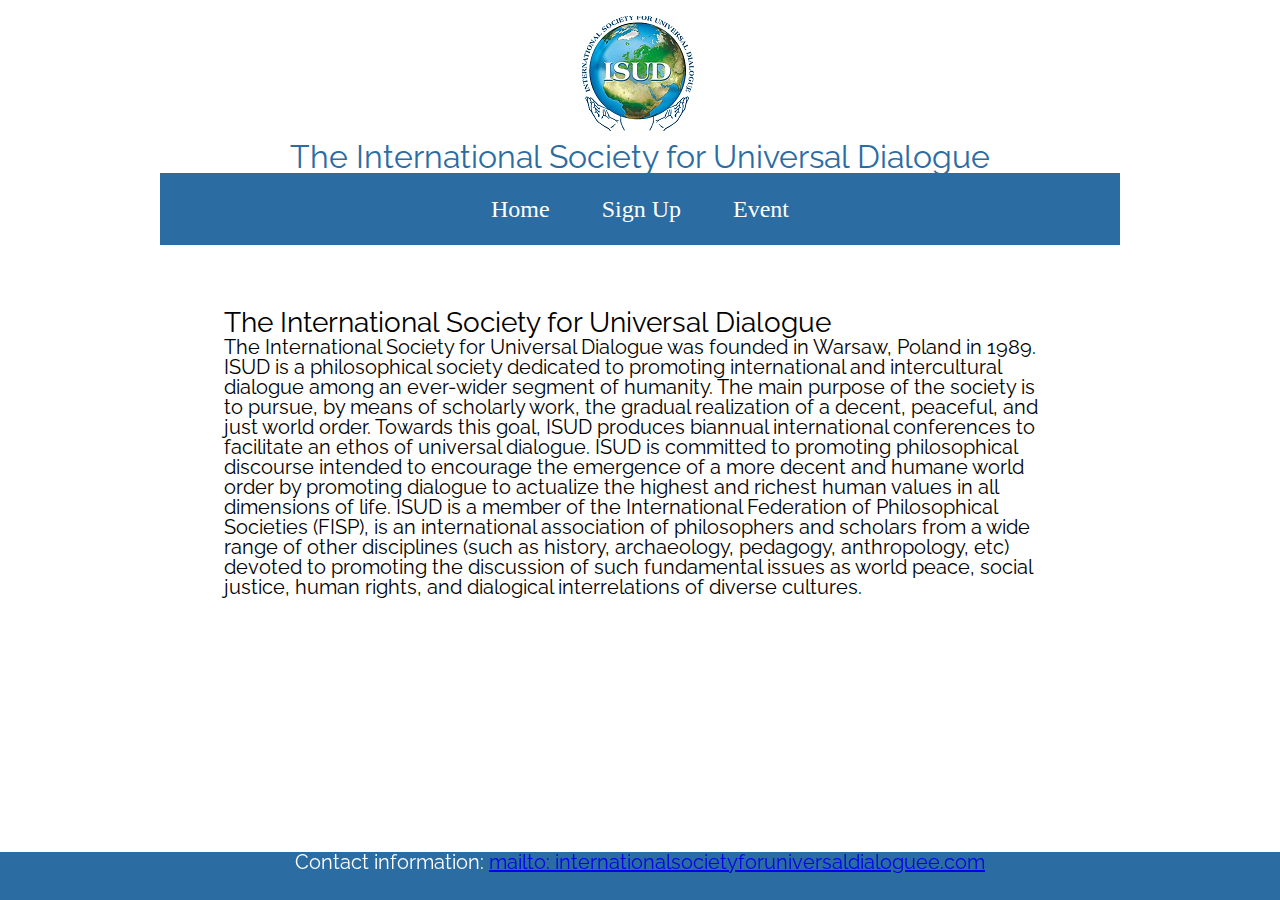
<file: index.html>
<!DOCTYPE html>
<html lang="en">
   <head>
      <meta charset="UTF-8">
      <meta name="viewport" content="width=device-width, initial-scale=1.0">
	  <link rel="stylesheet" media="screen" href="css/reset.css" />
      <link rel="stylesheet" href="css/style.css">
      <link href="https://fonts.googleapis.com/css2?family=Raleway&display=swap" rel="stylesheet">
      <title>Document</title>
   </head>
   <body>
      <div class="title">
        <div class="logo">
            <img src="images/logo.png" alt="">
        </div>
         <h1>The International Society for Universal Dialogue </h1>
      </div>
      <div class="nav">
         <nav>
            <ul>
               <li><a href="index.html">Home</a></li>
               <li><a href="signup.html">Sign Up</a></li>
               <li><a href="2016_congress.html">Event</a></li> 
            </ul>
         </nav>
      </div>
      <div class="home-content">
         <h2>The International Society for Universal Dialogue</h2>
         <p>The International Society for Universal Dialogue was founded in Warsaw, Poland in 1989. ISUD is a philosophical society dedicated to promoting international and intercultural dialogue among an ever-wider segment of humanity.
            The main purpose of the society is to pursue, by means of scholarly work, the gradual realization of a decent, peaceful, and just world order. Towards this goal, ISUD produces biannual international conferences to facilitate an ethos of universal dialogue.
            ISUD is committed to promoting philosophical discourse intended to encourage the emergence of a more decent and humane world order by promoting dialogue to actualize the highest and richest human values in all dimensions of life.
            ISUD is a member of the International Federation of Philosophical Societies (FISP), is an international association of philosophers and scholars from a wide range of other disciplines (such as history, archaeology, pedagogy, anthropology, etc) devoted to promoting the discussion of such fundamental issues as world peace, social justice, human rights, and dialogical interrelations of diverse cultures.
         </p>
         <div class="intro-video">
            <iframe src="https://www.youtube.com/embed/sF5n78x9LgE"  allow="accelerometer; autoplay; encrypted-media; gyroscope; picture-in-picture" allowfullscreen></iframe>
         </div>
      </div>

      <footer>
         <div class="footer">
            <p>Contact information: <a href="mailto:someone@example.com">
               mailto: internationalsocietyforuniversaldialoguee.com</a>
            </p>
       </div>
      </footer>
   </body>
       
</html>
</file>
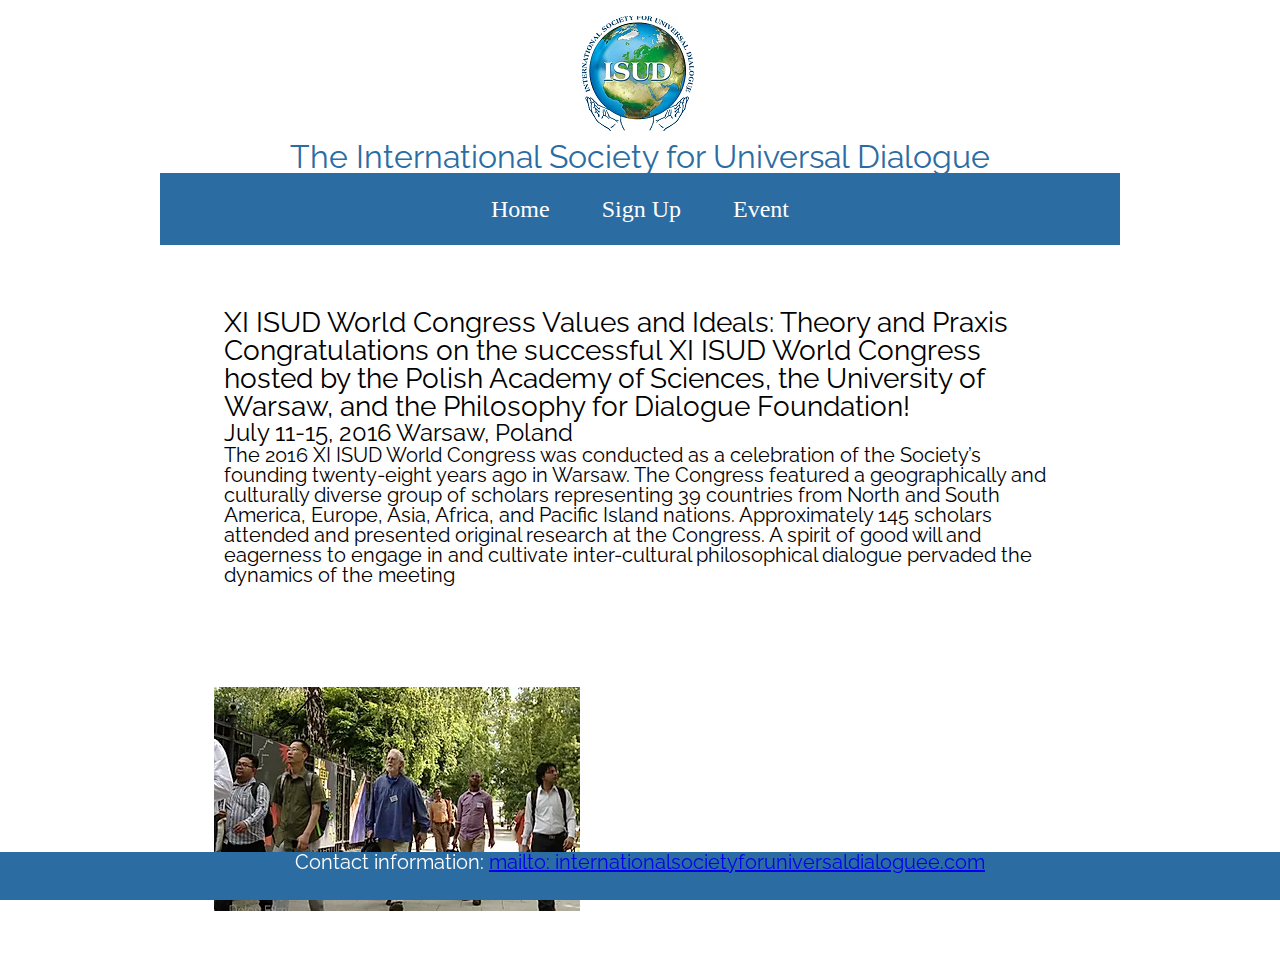
<file: 2016_congress.html>
<!DOCTYPE html>
<html lang="en">
   <head>
      <meta charset="UTF-8">
      <meta name="viewport" content="width=device-width, initial-scale=1.0">
	  <link rel="stylesheet" media="screen" href="css/reset.css" />
      <link rel="stylesheet" href="css/style.css">
      <link href="https://fonts.googleapis.com/css2?family=Raleway&display=swap" rel="stylesheet">
	  <script async src="js/app.js"></script>
      <title>Document</title>
   </head>
   <body>
    <div class="title">
        <div class="logo">
            <img src="images/logo.png" alt="">
        </div>
         <h1>The International Society for Universal Dialogue </h1>
      </div>
      <div class="nav">
         <nav>
            <ul>
               <li><a href="index.html">Home</a></li>
               <li><a href="signup.html">Sign Up</a></li>
               <li><a href="2016_congress.html">Event</a></li> 
            </ul>
         </nav>
      </div>
      <div class="home-content">
         <h2>XI ISUD World Congress
            Values and Ideals: Theory and Praxis
         </h2>
         <h2>Congratulations on the successful XI ISUD World Congress hosted by the Polish Academy of Sciences, the University of Warsaw, and the Philosophy for Dialogue Foundation!
         </h2>
         <h3>July 11-15, 2016   
            Warsaw, Poland
         </h3>
         <p> The 2016 XI ISUD World Congress was conducted as a celebration of the Society’s founding twenty-eight years ago in Warsaw. The Congress featured a geographically and culturally diverse group of scholars representing 39 countries from North and South America, Europe, Asia, Africa, and Pacific Island nations. Approximately 145 scholars attended and presented original research at the Congress.  A spirit of good will and eagerness to engage in and cultivate inter-cultural philosophical dialogue pervaded the dynamics of the meeting</p>
      </div>
      <div class="event-images">
	     <div class="myPic">
         <img src="images/2016_congress/1.jpeg" alt="image">
		 </div>
		 <div class="myPic">
         <img src="images/2016_congress/2.jpeg" alt="image ">
		 </div>
		 <div class="myPic">
         <img src="images/2016_congress/3.jpeg" alt="image">
		 </div>
      </div>

      <footer>
        <div class="footer">
           <p>Contact information: <a href="mailto:someone@example.com">
              mailto: internationalsocietyforuniversaldialoguee.com</a>
           </p>
		</div>
     </footer>
   </body>
</html>
</file>
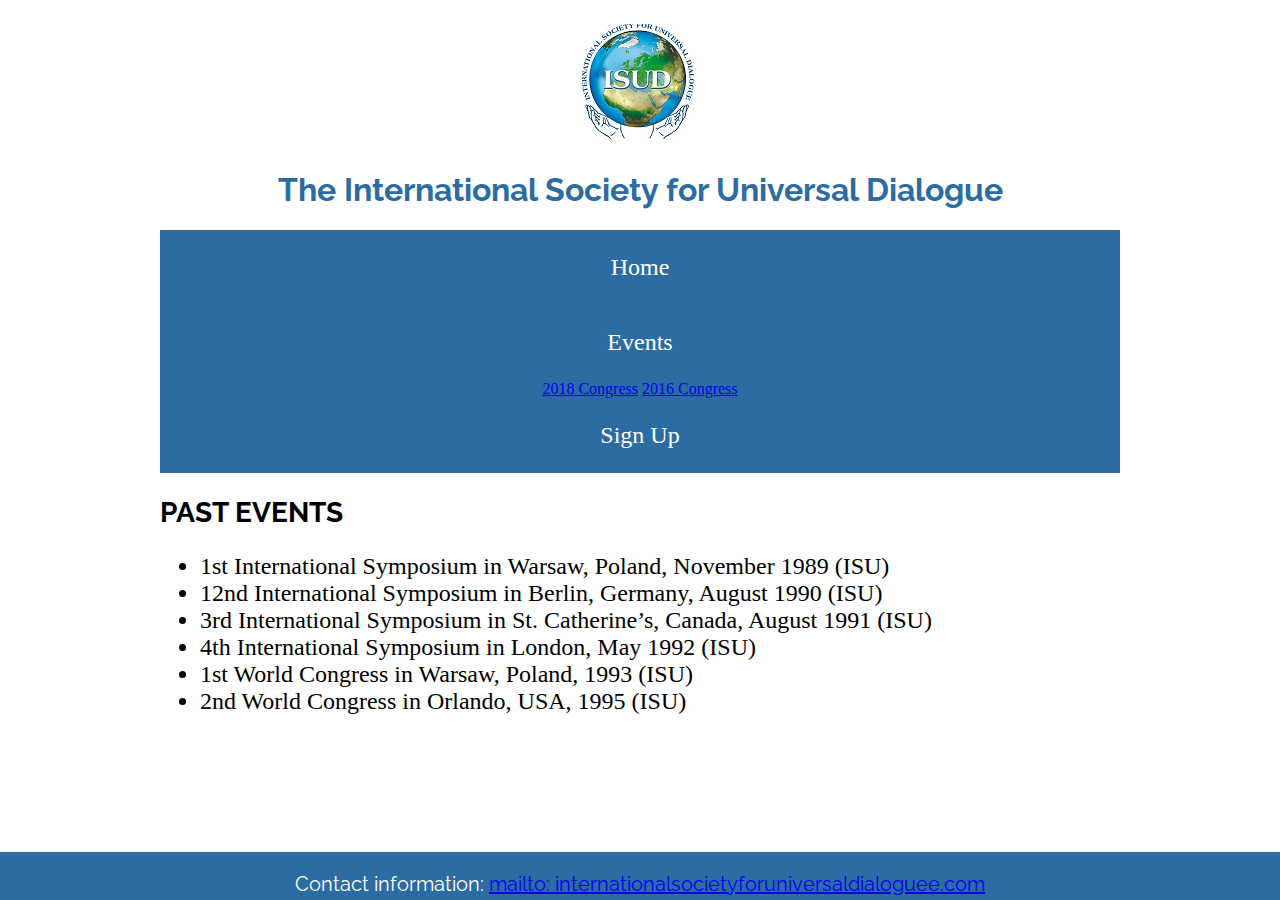
<file: about.html>
<!DOCTYPE html>
<html lang="en">
<head>
    <meta charset="UTF-8">
    <meta name="viewport" content="width=device-width, initial-scale=1.0">
    <link rel="stylesheet" href="css/style.css">
    <link href="https://fonts.googleapis.com/css2?family=Raleway&display=swap" rel="stylesheet">
    <title>Document</title>
</head>
<body>
    


    <div class="title">
        <div class="logo">
            <img src="images/logo.png" alt="">
        </div>
         <h1>The International Society for Universal Dialogue </h1>
      </div>
        
            <div class="nav">
                <nav>
                    <ul>
                    
                        <li><a href="index.html">Home</a></li>
                        <div class="dropdown">
                            <li><a href="about.html">Events</a></li>
                            <div class="dropdown-content">
                              <a href="2018_congress.html">2018 Congress</a>
                              <a href="2016_congress.html">2016 Congress</a>
                              
                            </div>
                          </div>
                        <li><a href="signup.html">Sign Up</a></li>
                    </ul>
                    </nav>
             </div>
             
             <h2>PAST EVENTS</h2>
             <ul class= "event-list"> 
                 <li>1st International Symposium in Warsaw, Poland, November 1989 (ISU)</li>
                 <li>12nd International Symposium in Berlin, Germany, August 1990 (ISU)</li>
                 <li>3rd International Symposium in St. Catherine’s, Canada, August 1991 (ISU)</li>
                 <li>4th International Symposium in London, May 1992 (ISU)</li>
                 <li>1st World Congress in Warsaw, Poland, 1993 (ISU)</li>
                 <li>2nd World Congress in Orlando, USA, 1995 (ISU)</li>
		     </ul>
                 
    
            
                 <footer>
                    <div class="footer">
                       <p>Contact information: <a href="mailto:someone@example.com">
                          mailto: internationalsocietyforuniversaldialoguee.com</a>
                       </p>
					</div>
                 </footer>   
             
</body>
</html>
</file>
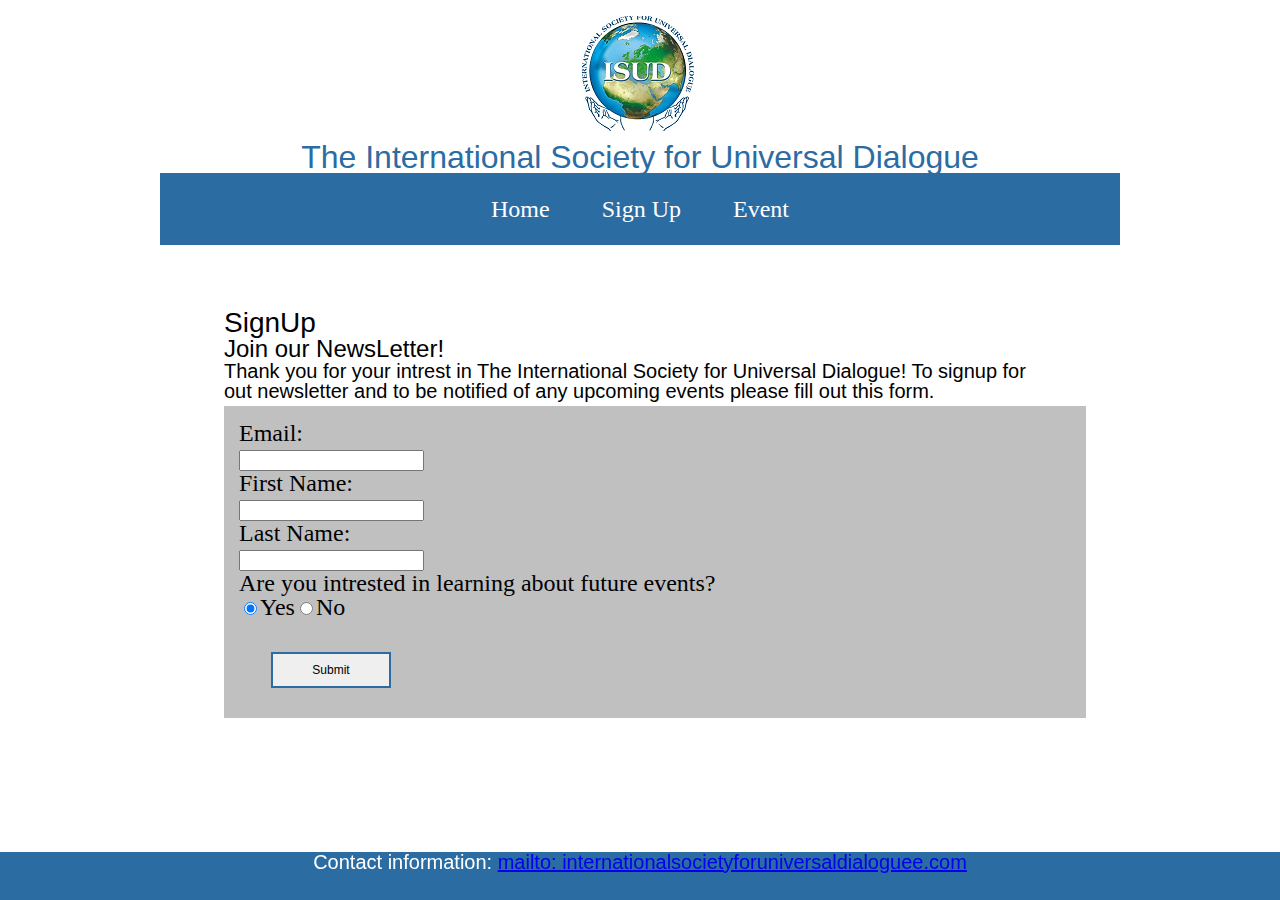
<file: signup.html>
<!DOCTYPE html>
<html lang="en">
   <head>
      <meta charset="UTF-8">
      <meta name="viewport" content="width=device-width, initial-scale=1.0">
	  <link rel="stylesheet" media="screen" href="css/reset.css" />
      <link rel="stylesheet" href="css/style.css">
      <link href="https://fonts.googleapis.com/css2?family=Raleway&display=swap" rel="stylesheet" type="text/plain">
      <script async src="js/formjs.js"></script>
      <title>SignUp | ISUD</title>
   </head>
   <body>
	<div class="title">
        <div class="logo">
            <img src="images/logo.png" alt="">
        </div>
         <h1>The International Society for Universal Dialogue </h1>
      </div>
      <div class="nav">
         <nav>
            <ul>
               <li><a href="index.html">Home</a></li>
               <li><a href="signup.html">Sign Up</a></li>
               <li><a href="2016_congress.html">Event</a></li> 
            </ul>
         </nav>
      </div>
      <div class="home-content">
         <h2>SignUp</h2>
         <h3>Join our NewsLetter!</h3>
         <p>Thank you for your intrest in The International Society for Universal Dialogue! To signup for out newsletter and to
            be notified of any upcoming events please fill out this form.
         </p>
         <form id="myForm" method="GET" action="#null" class="form" >
            <div>
               <label>Email:</label>
            </div>
            <div>
               <input type="email" id="email" name="email">
            </div>
            <div>
               <label>First Name:</label>
            </div>
            <div>
               <input type="text" id="fname" name="f_name">
            </div>
            <div>
               <label>Last Name:</label>
            </div>
            <div>
               <input type="text" id="lname" name="l_name">
            </div>
            <div>
               <label>Are you intrested in learning about future events?</label>
            </div>
            <div>
            <label><input type="radio" id="yes" name="select" checked>Yes</label><label><input type="radio" id="no" name="select">No</label>
            </div>
            <div class="sign-up-button"> 
               <button class="button" type="submit">Submit</button>
            </div>
         </form>
	  </div>
	  <footer>
        <div class="footer">
           <p>Contact information: <a href="mailto:someone@example.com">
              mailto: internationalsocietyforuniversaldialoguee.com</a>
           </p>
		</div>
     </footer>
      </body>
         
</html>
</file>
<file: css/style.css>
body{
  margin-left: 2em;;
  margin-right: 2em;;
  padding-right: 10%;
  padding-left: 10%;
}
/* -----------------------------nav bar------------------------------------- */
nav ul {
list-style: none;
text-align: center;
padding: 0;
margin: 0;
}

nav li {
display: inline-block;
margin: 1.0em;
font-size: 1.5em;
}

.nav{
  background-color: #2B6CA3;
  
  
}

nav li a{
text-decoration:none;
color: #ffffff;
}


/* -----------------------------title------------------------------------- */
.title {
    text-align: center;
    color: #2B6CA3;
  font-size: 1em;
}

/* -----------------------footer----------------------*/

footer {
  position: fixed;
  left: 0;
  bottom: 0;
  width: 100%;
  background-color: #2B6CA3;
  color: white;
  text-align: center;
  height: 3em;
}

  /* -----------------------content----------------------*/

  .home-content{
      margin: 2em;
      padding: 2em;;
      
  }
  .intro-video{
      display: flex;
      justify-content: center;
      margin: 1em;
      padding: 1em;
  }

  p{
      font-size: 1.25em;
      font-family: 'Raleway', sans-serif;
  }

  h1 {
    font-size: 2em;
    font-family: 'Raleway', sans-serif;
   }

  h2{
     
     font-size: 1.75em;
     font-family: 'Raleway', sans-serif;
  }

  h3{
    font-size: 1.5em;
    font-family: 'Raleway', sans-serif;
 }

  
  /* -----------------------form----------------------*/
  .form{
    font-size: 1.5em;
    width: 100%;
    padding: 15px;
    margin: 5px 0 22px 0;
    display: inline-block;
    border: none;
    background: #C0C0C0;
  }

  .sign-up-button{
 border: none;
padding: 15px 32px;
text-align: center;
text-decoration: none;
display: inline-block;

  }
  .button{
    font-size: 0.5em;;
  width: 10em;
  height: 3em;
  border: 2px solid #2B6CA3;
  margin-top: 1.5em;
  }

  .event-list{
    font-size: 1.5em;
  }

  .event-images{
    padding: 2em;
    margin: 1em;
	max-width: 1000px;
  }
  
  .myPic {
    display: none;
  }

  img{
    padding: 0.2em;
    margin: 0.2em;
    align-items: center;
  }

    .logo{
      display: inline-block;
      height: 20px;
      width: 50%;
      position: relative;
      margin: 10px 15px 15px 10px;
    }
</file>
